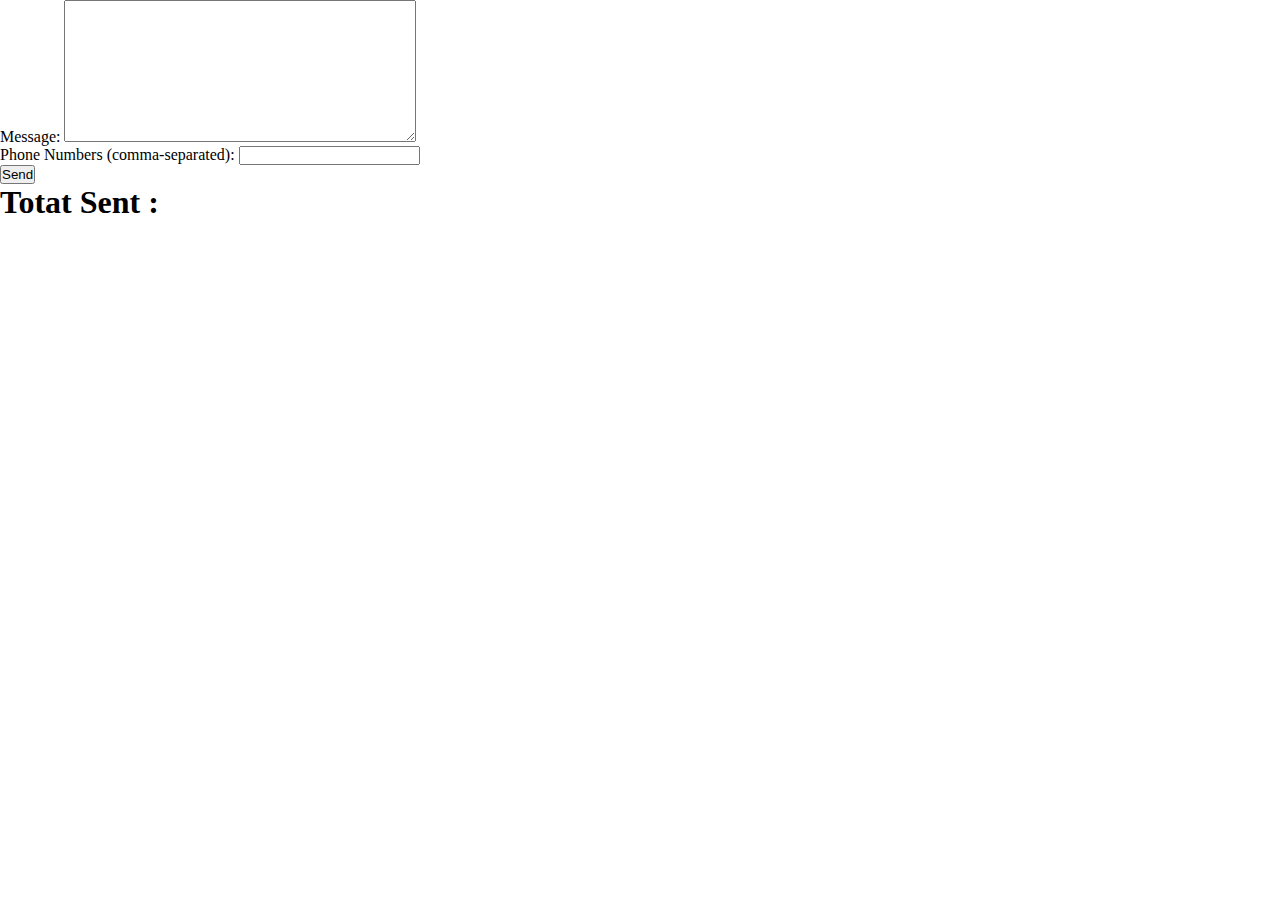
<file: send_whatsApp_js/index.html>
<!DOCTYPE html>
<html lang="en">
<head>
    <meta charset="UTF-8">
    <meta http-equiv="X-UA-Compatible" content="IE=edge">
    <meta name="viewport" content="width=device-width, initial-scale=1.0">
    <title>Send WhatsApp Messages</title>
    <link rel="stylesheet" href="style.css">
</head>

<body>
    <!-- HTML form to input message and phone numbers -->
    <form id="whatsapp-form">
        <label for="message">Message:</label>
        <textarea id="message" name="message"> </textarea><br>

        <label for="numbers">Phone Numbers (comma-separated):</label>
        <input type="text" id="numbers" name="numbers"><br>

        <input type="submit" value="Send">
    </form>
    <div class="status">
        <h1>Totat Sent : <span id="sentCount"></span></h1>
        <ul id="list"></ul>
    </div>

    <!-- scripts -->
    <script src="script.js"></script>
</body>
</html>
</file>
<file: send_whatsApp_js/style.css>
*{
    margin: 0;
    padding: 0;
}


textarea{
    width: 350px;
    height: 140px;
}
</file>
